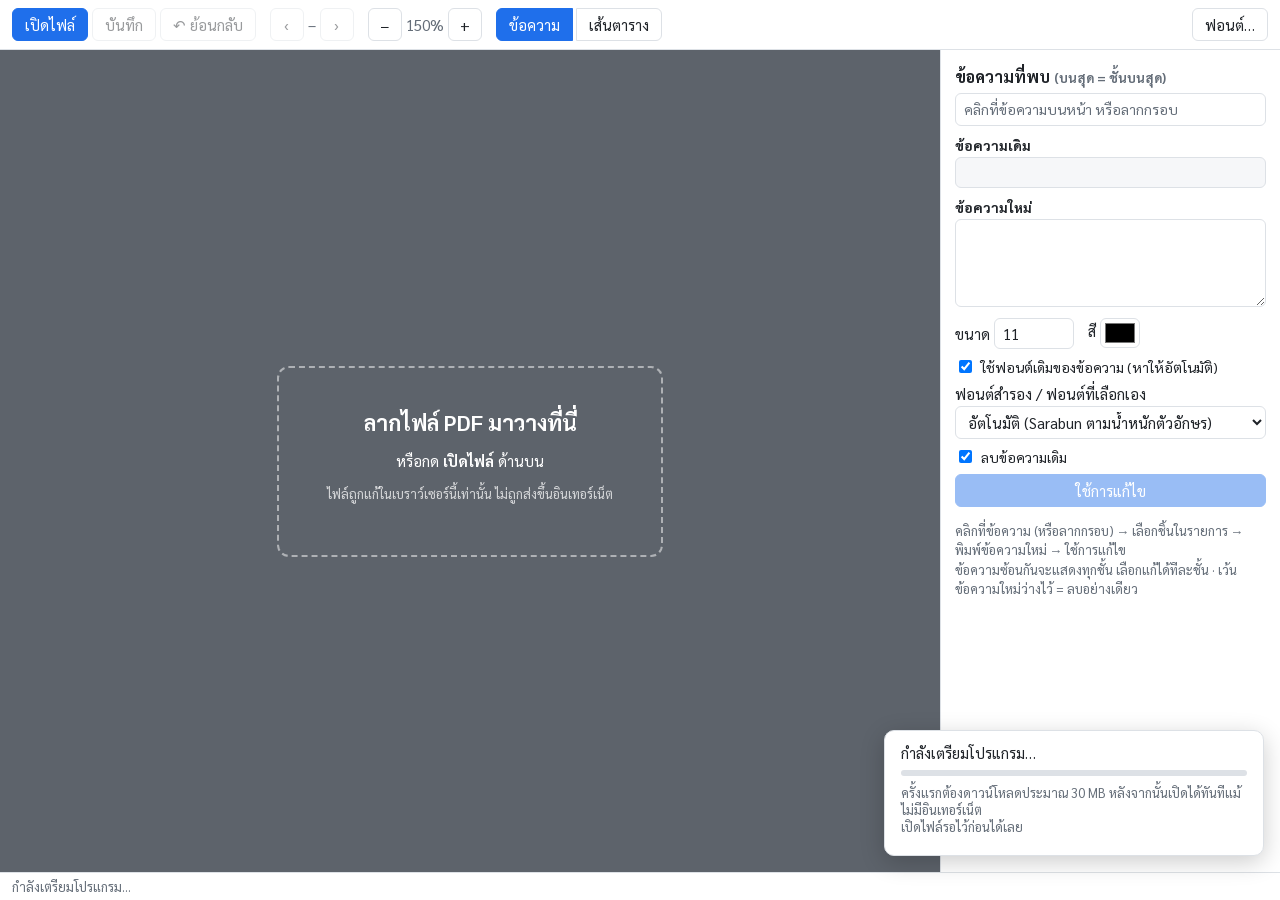
<file: web/index.html>
<!doctype html>
<html lang="th">
<head>
<meta charset="utf-8">
<meta name="viewport" content="width=device-width, initial-scale=1">
<title>PDF Editor</title>
<meta name="description" content="แก้ข้อความทีละชั้นและเส้นตารางใน PDF บนเบราว์เซอร์ ไฟล์ไม่ถูกส่งออกจากเครื่อง">
<link rel="icon" href="icon.svg" type="image/svg+xml">
<link rel="stylesheet" href="style.css">
</head>
<body>
<header class="toolbar">
  <div class="group">
    <label class="btn primary" title="เปิดไฟล์ PDF">
      <input type="file" id="file" accept="application/pdf,.pdf" hidden>เปิดไฟล์
    </label>
    <button class="btn" id="save" disabled title="ดาวน์โหลดไฟล์ที่แก้แล้ว (ไฟล์ต้นฉบับไม่ถูกแก้)">บันทึก</button>
    <button class="btn" id="undo" disabled title="ย้อนกลับ (Ctrl+Z / ⌘Z)">↶ ย้อนกลับ</button>
  </div>
  <div class="group">
    <button class="btn icon" id="prev" disabled title="หน้าก่อน">‹</button>
    <span id="pageinfo" class="muted">–</span>
    <button class="btn icon" id="next" disabled title="หน้าถัดไป">›</button>
  </div>
  <div class="group">
    <button class="btn icon" id="zoomout" title="ย่อ">−</button>
    <span id="zoominfo" class="muted">150%</span>
    <button class="btn icon" id="zoomin" title="ขยาย">+</button>
  </div>
  <div class="group seg" role="tablist">
    <button class="btn on" id="mode-text" role="tab">ข้อความ</button>
    <button class="btn" id="mode-line" role="tab">เส้นตาราง</button>
  </div>
  <div class="group right">
    <button class="btn" id="fontsbtn" title="จัดการฟอนต์">ฟอนต์…</button>
  </div>
</header>

<main>
  <section id="viewer">
    <div id="empty">
      <div class="drop">
        <p class="big">ลากไฟล์ PDF มาวางที่นี่</p>
        <p>หรือกด <b>เปิดไฟล์</b> ด้านบน</p>
        <p class="muted small">ไฟล์ถูกแก้ในเบราว์เซอร์นี้เท่านั้น ไม่ถูกส่งขึ้นอินเทอร์เน็ต</p>
      </div>
    </div>
    <div id="pagewrap" hidden>
      <canvas id="canvas"></canvas>
      <svg id="overlay" xmlns="http://www.w3.org/2000/svg"></svg>
    </div>
  </section>

  <aside id="side">
    <div id="panel-text">
      <h3>ข้อความที่พบ <span class="muted small">(บนสุด = ชั้นบนสุด)</span></h3>
      <ul id="spanlist" class="list"><li class="muted small">คลิกที่ข้อความบนหน้า หรือลากกรอบ</li></ul>

      <label class="lbl">ข้อความเดิม</label>
      <div id="oldtext" class="oldtext"></div>

      <label class="lbl" for="newtext">ข้อความใหม่</label>
      <textarea id="newtext" rows="4"></textarea>

      <div class="row">
        <label>ขนาด <input type="number" id="size" min="4" max="96" step="0.5" value="11"></label>
        <label>สี <input type="color" id="color" value="#000000"></label>
      </div>

      <label class="chk"><input type="checkbox" id="autofont" checked> ใช้ฟอนต์เดิมของข้อความ (หาให้อัตโนมัติ)</label>
      <div class="row">
        <label class="grow">ฟอนต์สำรอง / ฟอนต์ที่เลือกเอง
          <select id="manualfont"></select>
        </label>
      </div>
      <div id="fontnote" class="note"></div>

      <label class="chk"><input type="checkbox" id="erase" checked> ลบข้อความเดิม</label>
      <button class="btn primary wide" id="apply" disabled>ใช้การแก้ไข</button>
      <p class="help">คลิกที่ข้อความ (หรือลากกรอบ) → เลือกชิ้นในรายการ → พิมพ์ข้อความใหม่ → ใช้การแก้ไข<br>
        ข้อความซ้อนกันจะแสดงทุกชั้น เลือกแก้ได้ทีละชั้น · เว้นข้อความใหม่ว่างไว้ = ลบอย่างเดียว</p>
    </div>

    <div id="panel-line" hidden>
      <h3>เส้นที่เลือก</h3>
      <p id="lineinfo" class="muted">ยังไม่ได้เลือกเส้น</p>
      <div class="row">
        <label>ความหนา (pt) <input type="number" id="lw" min="0.1" max="20" step="0.25" value="1"></label>
        <label>สี <input type="color" id="lcolor" value="#000000"></label>
      </div>
      <button class="btn wide" id="linestyle" disabled>ใช้ความหนา/สีนี้กับเส้นที่เลือก</button>
      <button class="btn wide danger" id="linedel" disabled>ลบเส้นที่เลือก</button>
      <label class="chk"><input type="checkbox" id="group" checked> เลือกทั้งแนวเส้น (ท่อนที่ต่อกัน)</label>
      <label class="chk"><input type="checkbox" id="stretch" checked> เส้นที่มาชน ยืด/หดตามเมื่อย้าย</label>
      <label class="chk"><input type="checkbox" id="addline"> เพิ่มเส้นใหม่ (ลากบนหน้า)</label>
      <p class="help">• คลิกที่เส้นเพื่อเลือก (เส้นที่แก้ได้เป็นสีฟ้า)<br>
        • ลากเส้นที่เลือกเพื่อย้าย หรือกดลูกศรเพื่อขยับทีละ 0.5 pt<br>
        • ปรับความหนา/สี แล้วกดปุ่มใช้<br>
        • ติ๊ก “เพิ่มเส้นใหม่” แล้วลากเพื่อวาดเส้นตรง<br>
        แก้ได้เฉพาะเส้นที่เป็นลายเส้นจริงใน PDF ตารางที่เป็นรูปภาพ/ไฟล์สแกนเลือกเส้นไม่ได้</p>
    </div>
  </aside>
</main>

<footer id="status" class="muted">กำลังเตรียมโปรแกรม…</footer>

<div id="loading">
  <div class="card">
    <p id="loadtext">กำลังเตรียมโปรแกรม…</p>
    <div class="bar"><div id="loadbar"></div></div>
    <p class="muted small">ครั้งแรกต้องดาวน์โหลดประมาณ 30 MB หลังจากนั้นเปิดได้ทันทีแม้ไม่มีอินเทอร์เน็ต<br>
      เปิดไฟล์รอไว้ก่อนได้เลย</p>
  </div>
</div>

<dialog id="fontsdlg">
  <form method="dialog">
    <h3>ฟอนต์</h3>
    <p class="small">เบราว์เซอร์อ่านฟอนต์ในเครื่องไม่ได้ โปรแกรมจะใช้ฟอนต์ตามลำดับนี้:</p>
    <ol class="small">
      <li>ฟอนต์ที่คุณเพิ่มไว้ (ชื่อตรงกับฟอนต์เดิมของข้อความ)</li>
      <li>ฟอนต์ที่ฝังใน PDF (ถ้ามีตัวอักษรครบ)</li>
      <li>ฟอนต์สำรอง Sarabun ที่มากับโปรแกรม</li>
    </ol>
    <p class="small">เพิ่มไฟล์ .ttf / .otf / .ttc เช่น Cordia New, TH Sarabun New (Windows: โฟลเดอร์ C:\Windows\Fonts · Mac: แอป Font Book → แสดงใน Finder)
      ฟอนต์ถูกเก็บในเบราว์เซอร์นี้เท่านั้น</p>
    <ul id="fontlist" class="list"></ul>
    <div class="row">
      <label class="btn primary">เพิ่มฟอนต์…<input type="file" id="fontfile" accept=".ttf,.otf,.ttc" multiple hidden></label>
      <button class="btn" value="close">ปิด</button>
    </div>
  </form>
</dialog>

<script src="app.js"></script>
</body>
</html>
</file>
<file: web/style.css>
@font-face { font-family: "Sarabun"; src: url(fonts/Sarabun-Regular.ttf); font-weight: 400; }
@font-face { font-family: "Sarabun"; src: url(fonts/Sarabun-Bold.ttf); font-weight: 700; }

:root {
  --bg: #f6f7f9; --panel: #ffffff; --line: #dde1e6; --text: #1f2328; --muted: #646d78;
  --accent: #1f6feb; --accent-ink: #ffffff; --danger: #c62828; --viewer: #5d636b;
  --warn-bg: #fff6e0; --warn: #8a5a00; --ok-bg: #eaf6ec; --ok: #1d6b31;
}
@media (prefers-color-scheme: dark) {
  :root {
    --bg: #16181c; --panel: #1e2126; --line: #343941; --text: #e6e8eb; --muted: #9aa3ad;
    --accent: #4c8dff; --viewer: #0e0f11; --warn-bg: #3a2e10; --warn: #f0c060; --ok-bg: #12301b; --ok: #7fd394;
  }
}
* { box-sizing: border-box; }
html, body { height: 100%; margin: 0; }
body {
  font-family: "Sarabun", "Leelawadee UI", "Thonburi", system-ui, sans-serif; font-size: 15px;
  color: var(--text); background: var(--bg);
  display: grid; grid-template-rows: auto 1fr auto; overflow: hidden;
}
.muted { color: var(--muted); }
.small { font-size: 13px; }
[hidden] { display: none !important; }

.toolbar {
  display: flex; flex-wrap: wrap; gap: 6px 14px; align-items: center;
  padding: 8px 12px; background: var(--panel); border-bottom: 1px solid var(--line);
}
.toolbar .group { display: flex; gap: 4px; align-items: center; }
.toolbar .right { margin-left: auto; }
.btn {
  font: inherit; color: var(--text); background: var(--panel); border: 1px solid var(--line);
  border-radius: 6px; padding: 5px 12px; cursor: pointer; white-space: nowrap; line-height: 1.4;
}
.btn:hover:not(:disabled) { border-color: var(--accent); }
.btn:disabled { opacity: .45; cursor: default; }
.btn.primary { background: var(--accent); color: var(--accent-ink); border-color: var(--accent); }
.btn.danger { color: var(--danger); }
.btn.icon { padding: 5px 10px; min-width: 34px; }
.btn.wide { width: 100%; margin-top: 6px; }
.seg .btn { border-radius: 0; }
.seg .btn:first-child { border-radius: 6px 0 0 6px; }
.seg .btn:last-child { border-radius: 0 6px 6px 0; margin-left: -1px; }
.seg .btn.on { background: var(--accent); color: var(--accent-ink); border-color: var(--accent); }

main { display: grid; grid-template-columns: 1fr 340px; min-height: 0; }
#viewer { overflow: auto; background: var(--viewer); position: relative; padding: 20px; }
#pagewrap { position: relative; margin: 0 auto; box-shadow: 0 2px 12px rgba(0,0,0,.35); background: #fff; }
#canvas { display: block; width: 100%; height: 100%; }
#overlay { position: absolute; inset: 0; width: 100%; height: 100%; cursor: crosshair; touch-action: none; }
#empty { height: 100%; display: grid; place-items: center; }
.drop {
  border: 2px dashed rgba(255,255,255,.5); border-radius: 12px; padding: 40px 48px;
  color: #fff; text-align: center; max-width: 440px;
}
.drop .big { font-size: 22px; font-weight: 700; margin: 0 0 6px; }
.drop .muted { color: rgba(255,255,255,.75); }
#viewer.dragover .drop, #viewer.dragover #pagewrap { outline: 3px solid var(--accent); }

#side { background: var(--panel); border-left: 1px solid var(--line); padding: 12px 14px; overflow: auto; }
#side h3 { margin: 4px 0 6px; font-size: 16px; }
.lbl { display: block; margin: 10px 0 3px; font-weight: 700; font-size: 14px; }
.list { list-style: none; margin: 0; padding: 0; border: 1px solid var(--line); border-radius: 6px; max-height: 190px; overflow: auto; }
.list li { padding: 6px 8px; border-bottom: 1px solid var(--line); font-size: 14px; line-height: 1.35; }
.list li:last-child { border-bottom: 0; }
.list li.pick { cursor: pointer; }
.list li.pick:hover { background: color-mix(in srgb, var(--accent) 8%, transparent); }
.list li.sel { background: color-mix(in srgb, var(--accent) 16%, transparent); }
.list .meta { display: block; color: var(--muted); font-size: 12px; }
.oldtext {
  min-height: 2.2em; max-height: 6em; overflow: auto; white-space: pre-wrap; padding: 6px 8px;
  background: var(--bg); border: 1px solid var(--line); border-radius: 6px; font-size: 14px;
}
textarea, input[type=number], select {
  font: inherit; color: var(--text); background: var(--panel); border: 1px solid var(--line); border-radius: 6px; padding: 5px 8px;
}
textarea { width: 100%; resize: vertical; }
input[type=number] { width: 80px; }
input[type=color] { width: 40px; height: 30px; padding: 0 2px; border: 1px solid var(--line); border-radius: 6px; background: var(--panel); vertical-align: middle; }
select { width: 100%; margin-top: 3px; }
.row { display: flex; gap: 14px; align-items: center; margin: 8px 0; flex-wrap: wrap; }
.row .grow { flex: 1; }
.chk { display: flex; gap: 6px; align-items: baseline; margin: 8px 0 2px; font-size: 14px; cursor: pointer; }
.note { font-size: 13px; padding: 6px 8px; border-radius: 6px; margin: 6px 0; line-height: 1.4; }
.note:empty { display: none; }
.note.ok { background: var(--ok-bg); color: var(--ok); }
.note.warn { background: var(--warn-bg); color: var(--warn); }
.note .btn { margin-top: 4px; font-size: 13px; padding: 2px 8px; }
.help { color: var(--muted); font-size: 13px; line-height: 1.5; margin-top: 14px; }

#status { padding: 5px 12px; font-size: 13px; background: var(--panel); border-top: 1px solid var(--line); min-height: 28px; }
#status.err { color: var(--danger); }
body.busy #overlay { cursor: progress; }

#loading { position: fixed; inset: auto 16px 44px auto; z-index: 10; max-width: 380px; }
#loading .card { background: var(--panel); border: 1px solid var(--line); border-radius: 10px; padding: 12px 16px; box-shadow: 0 6px 24px rgba(0,0,0,.2); }
#loading p { margin: 0 0 8px; }
#loading .bar { height: 6px; background: var(--line); border-radius: 3px; overflow: hidden; margin-bottom: 8px; }
#loadbar { height: 100%; width: 0; background: var(--accent); transition: width .2s; }
#loading.err .card { border-color: var(--danger); }
#loading.err #loadtext { color: var(--danger); }

dialog { border: 1px solid var(--line); border-radius: 10px; background: var(--panel); color: var(--text); max-width: 480px; width: calc(100% - 32px); }
dialog::backdrop { background: rgba(0,0,0,.4); }
dialog ol { padding-left: 20px; }
#fontlist li { display: flex; justify-content: space-between; gap: 8px; align-items: center; }

@media (max-width: 760px) {
  body { overflow: auto; grid-template-rows: auto auto auto; }
  main { grid-template-columns: 1fr; }
  #viewer { height: 62vh; padding: 10px; }
  #side { border-left: 0; border-top: 1px solid var(--line); }
  .toolbar .right { margin-left: 0; }
  #loading { inset: auto 16px 16px 16px; max-width: none; }
}
</file>
